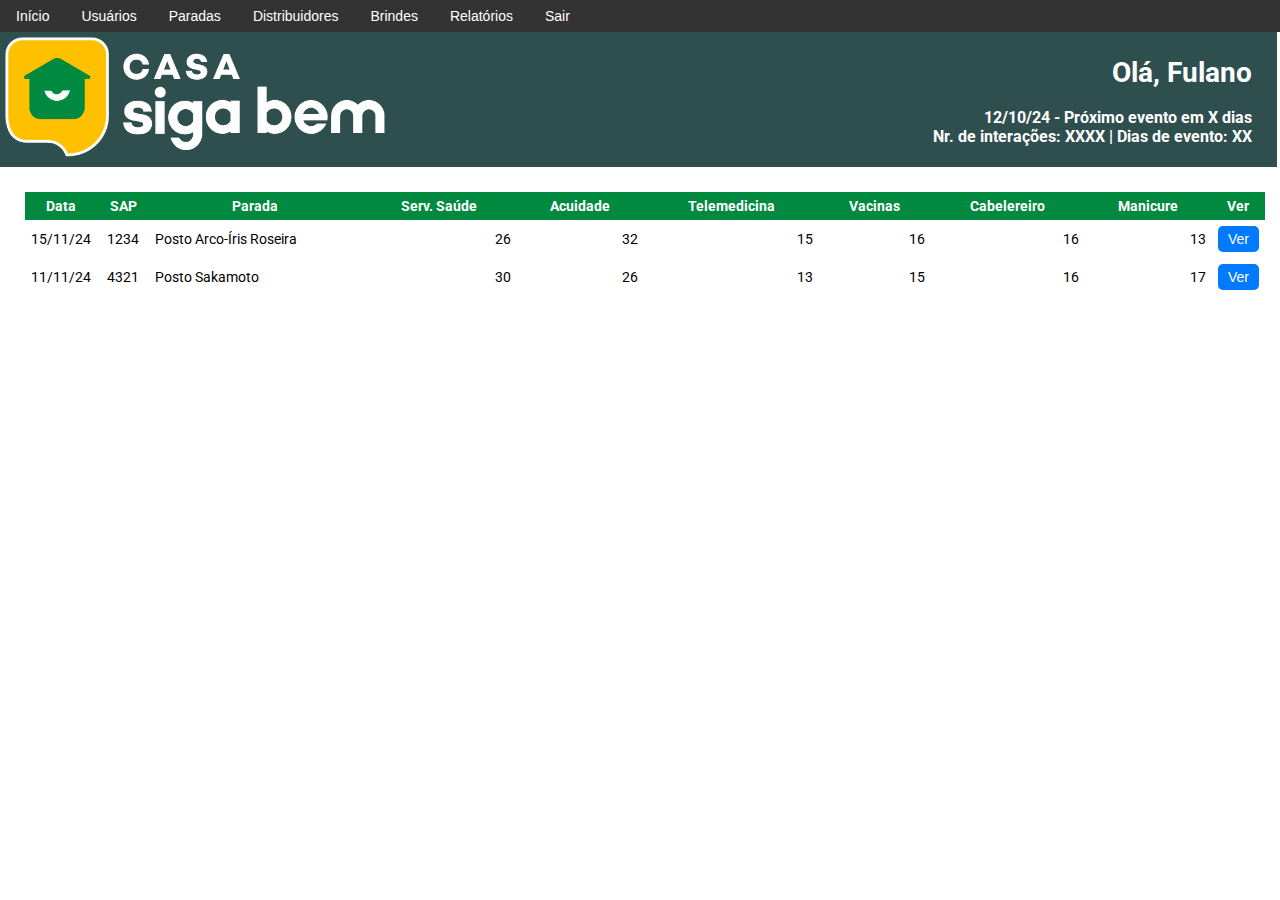
<file: modelagem/index.html>
<!DOCTYPE html>
<html lang='pt-BR'>
  <head>
      <meta charset='UTF-8'>
      <meta name='viewport' content='width=device-width, initial-scale=1.0'>
      <title>Casa Siga Bem</title>
      <link rel='stylesheet' href='../css/main.css'>

      <link rel="preconnect" href="https://fonts.googleapis.com">
      <link rel="preconnect" href="https://fonts.gstatic.com" crossorigin>
      <link href="https://fonts.googleapis.com/css2?family=Roboto:ital,wght@0,100;0,300;0,400;0,500;0,700;0,900;1,100;1,300;1,400;1,500;1,700;1,900&display=swap" rel="stylesheet">
  </head>
  <body>

  <div class="top-bar">
    <button><a href="index.html">Início</a></button>
    <button><a href="usuarios.html">Usuários</a></button>
    <button><a href="paradas.html">Paradas</button</a></button>
    <button><a href="distribuidores.html">Distribuidores</a></button>
    <button><a href="brindes.html">Brindes</a></button>
    <button><a href="relatorios.html">Relatórios</a></button>
    <button>Sair</button>
  </div>


    <div class="top">
        <img src="../img/logo_casa.png" alt="Casa Siga Bem" height="120px" style="margin-right: 20px;">
        <div class="top-ficha">
            <h1>Olá, Fulano</h1>
            <h3>12/10/24 - Próximo evento em X dias<br>
            Nr. de interações: XXXX | Dias de evento: XX</h3>
        </div>
    </div>


  <div class="content">
  <table>
      <tr>
          <th style="width: 20px;">Data</th>
          <th style="width:40px;">SAP</th>
          <th style="width:200px;">Parada</th>
          <th>Serv. Saúde</th>
          <th>Acuidade</th>
          <th>Telemedicina</th>
          <th>Vacinas</th>
          <th>Cabelereiro</th>
          <th>Manicure</th>
          <th style="width: 30px;">Ver</th>
      </tr>
      <tr>
          <td style="text-align:center;width: 20px;">15/11/24</td>
          <td style="text-align:center;width:40px;">1234</td>
          <td>Posto Arco-Íris Roseira</td>
          <td style="text-align:right;">26</td>
          <td style="text-align:right;">32</td>
          <td style="text-align:right;">15</td>
          <td style="text-align:right;">16</td>
          <td style="text-align:right;">16</td>
          <td style="text-align:right;">13</td>
          <td style="text-align:center; width:30px;"><button>Ver</button></td>
      </tr>
      <tr>
          <td style="text-align:center;width: 20px;">11/11/24</td>
          <td style="text-align:center;width:40px;">4321</td>
          <td>Posto Sakamoto</td>
          <td style="text-align:right;">30</td>
          <td style="text-align:right;">26</td>
          <td style="text-align:right;">13</td>
          <td style="text-align:right;">15</td>
          <td style="text-align:right;">16</td>
          <td style="text-align:right;">17</td>
          <td style="text-align:center; width:30px;"><button>Ver</button></td>
      </tr>
  </table>
</div>


  </body>
</html>
</file>
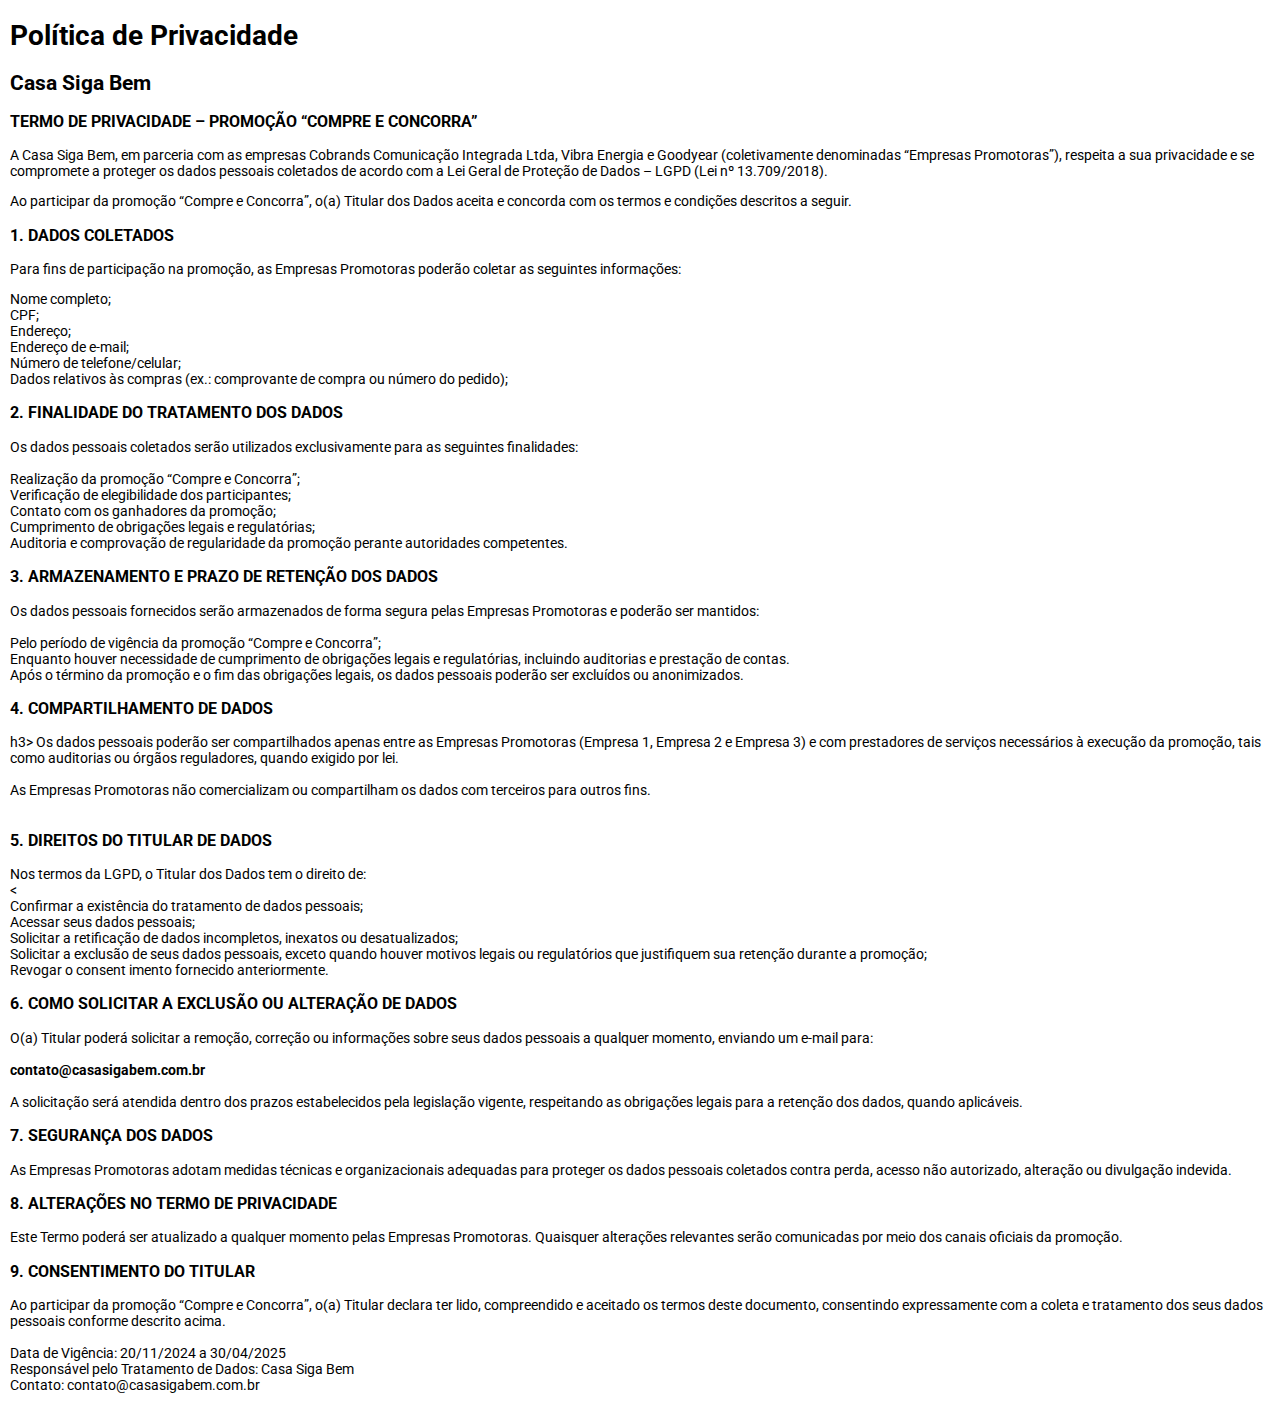
<file: privacidade.html>
<!DOCTYPE html>
    <html lang='pt-BR'>
    <head>
    <meta charset='UTF-8'>
    <meta name='viewport' content='width=device-width, initial-scale=1.0'>
    <title>Termo de uso</title>
    <link rel='stylesheet' href='css/main.css'>
    <link rel="icon" href="img/favicon.png" type="image/png">
    <link rel="preconnect" href="https://fonts.googleapis.com">
    <link rel="preconnect" href="https://fonts.gstatic.com" crossorigin>
    <link href="https://fonts.googleapis.com/css2?family=Roboto:ital,wght@0,100;0,300;0,400;0,500;0,700;0,900;1,100;1,300;1,400;1,500;1,700;1,900&display=swap" rel="stylesheet">

    <style>
        body {
            margin: 10px;
        }
    </style>
    </head>
<body>

<p>
    <h1>Política de Privacidade</h1>
    <h2>Casa Siga Bem</h2>
</p>

<p>
    <h3>TERMO DE PRIVACIDADE – PROMOÇÃO “COMPRE E CONCORRA”</h3>
    A Casa Siga Bem, em parceria com as empresas Cobrands Comunicação Integrada Ltda, Vibra Energia e Goodyear (coletivamente denominadas “Empresas Promotoras”), respeita a sua privacidade e se compromete a proteger os dados pessoais coletados de acordo com a Lei Geral de Proteção de Dados – LGPD (Lei nº 13.709/2018).
</p>

<p>
    Ao participar da promoção “Compre e Concorra”, o(a) Titular dos Dados aceita e concorda com os termos e condições descritos a seguir.
</p>

<p>
    <h3>1. DADOS COLETADOS</h3>
    Para fins de participação na promoção, as Empresas Promotoras poderão coletar as seguintes informações:
</p>

<p>
    Nome completo;<br>
    CPF;<br>
    Endereço;<br>
    Endereço de e-mail;<br>
    Número de telefone/celular;<br>
    Dados relativos às compras (ex.: comprovante de compra ou número do pedido);
</p>

<p>
    <h3>2. FINALIDADE DO TRATAMENTO DOS DADOS</h3>
    Os dados pessoais coletados serão utilizados exclusivamente para as seguintes finalidades:<br><br>

    Realização da promoção “Compre e Concorra”;<br>
    Verificação de elegibilidade dos participantes;<br>
    Contato com os ganhadores da promoção;<br>
    Cumprimento de obrigações legais e regulatórias;<br>
    Auditoria e comprovação de regularidade da promoção perante autoridades competentes.
</p>

<p>
    <h3>3. ARMAZENAMENTO E PRAZO DE RETENÇÃO DOS DADOS</h3>
    Os dados pessoais fornecidos serão armazenados de forma segura pelas Empresas Promotoras e poderão ser mantidos:<br><br>

    Pelo período de vigência da promoção “Compre e Concorra”;<br>
    Enquanto houver necessidade de cumprimento de obrigações legais e regulatórias, incluindo auditorias e prestação de contas.<br>
    Após o término da promoção e o fim das obrigações legais, os dados pessoais poderão ser excluídos ou anonimizados.
</p>

<p>
    <h3>4. COMPARTILHAMENTO DE DADOS</h3>h3>
    Os dados pessoais poderão ser compartilhados apenas entre as Empresas Promotoras (Empresa 1, Empresa 2 e Empresa 3) e com prestadores de serviços necessários à execução da promoção, tais como auditorias ou órgãos reguladores, quando exigido por lei.<br><br>

    As Empresas Promotoras não comercializam ou compartilham os dados com terceiros para outros fins.<br><br>
</p>

<p>
    <h3>5. DIREITOS DO TITULAR DE DADOS</h3>
    Nos termos da LGPD, o Titular dos Dados tem o direito de:<br><<br>

    Confirmar a existência do tratamento de dados pessoais;<br>
    Acessar seus dados pessoais;<br>
    Solicitar a retificação de dados incompletos, inexatos ou desatualizados;<br>
    Solicitar a exclusão de seus dados pessoais, exceto quando houver motivos legais ou regulatórios que justifiquem sua retenção durante a promoção;<br>
    Revogar o consent imento fornecido anteriormente.<br>
</p>

<p>
    <h3>6. COMO SOLICITAR A EXCLUSÃO OU ALTERAÇÃO DE DADOS</h3>
    O(a) Titular poderá solicitar a remoção, correção ou informações sobre seus dados pessoais a qualquer momento, enviando um e-mail para:<br><br>

    <b>contato@casasigabem.com.br</b><br><br>

    A solicitação será atendida dentro dos prazos estabelecidos pela legislação vigente, respeitando as obrigações legais para a retenção dos dados, quando aplicáveis.
</p>

<p>
    <h3>7. SEGURANÇA DOS DADOS</h3>
    As Empresas Promotoras adotam medidas técnicas e organizacionais adequadas para proteger os dados pessoais coletados contra perda, acesso não autorizado, alteração ou divulgação indevida.
</p>

<p>
    <h3>8. ALTERAÇÕES NO TERMO DE PRIVACIDADE</h3>
    Este Termo poderá ser atualizado a qualquer momento pelas Empresas Promotoras. Quaisquer alterações relevantes serão comunicadas por meio dos canais oficiais da promoção.
</p>

<p>
    <h3>9. CONSENTIMENTO DO TITULAR</h3>
    Ao participar da promoção “Compre e Concorra”, o(a) Titular declara ter lido, compreendido e aceitado os termos deste documento, consentindo expressamente com a coleta e tratamento dos seus dados pessoais conforme descrito acima.<br><br>

    Data de Vigência: 20/11/2024 a 30/04/2025<br>
    Responsável pelo Tratamento de Dados: Casa Siga Bem<br>
    Contato: contato@casasigabem.com.br
</p>

</body>
</html>
</file>
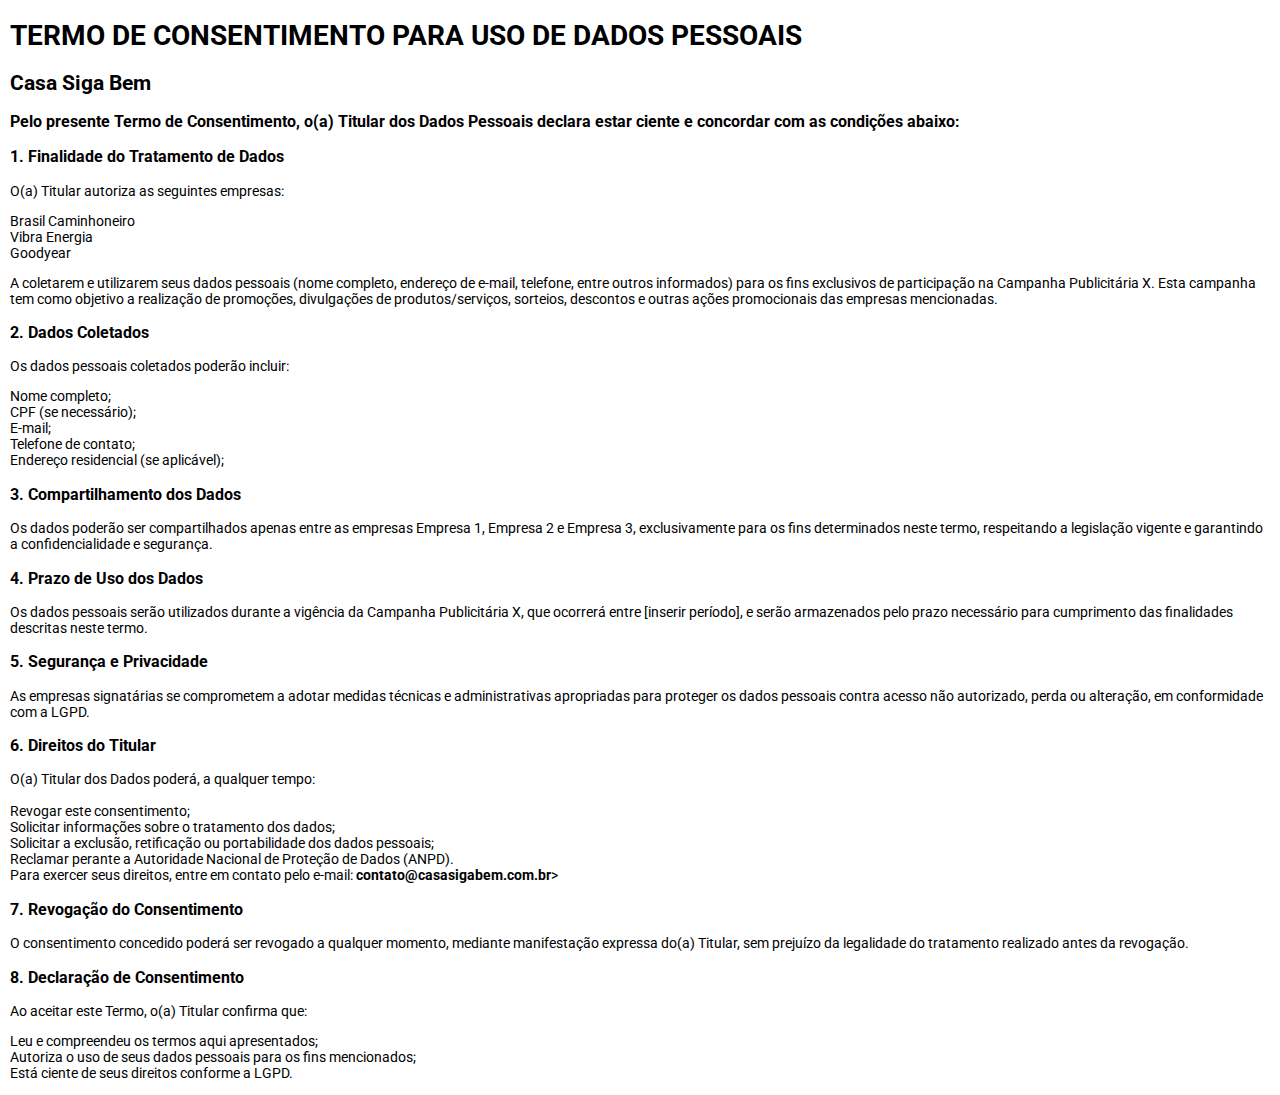
<file: termo_uso.html>
<!DOCTYPE html>
    <html lang='pt-BR'>
    <head>
    <meta charset='UTF-8'>
    <meta name='viewport' content='width=device-width, initial-scale=1.0'>
    <title>Termo de uso</title>
    <link rel='stylesheet' href='css/main.css'>
    <link rel="icon" href="img/favicon.png" type="image/png">
    <link rel="preconnect" href="https://fonts.googleapis.com">
    <link rel="preconnect" href="https://fonts.gstatic.com" crossorigin>
    <link href="https://fonts.googleapis.com/css2?family=Roboto:ital,wght@0,100;0,300;0,400;0,500;0,700;0,900;1,100;1,300;1,400;1,500;1,700;1,900&display=swap" rel="stylesheet">

    <style>
        body {
            margin: 10px;
        }
    </style>
    </head>

<body>

<p>
    <h1>TERMO DE CONSENTIMENTO PARA USO DE DADOS PESSOAIS</h1>
    <h2>Casa Siga Bem</h2>
</p>

<p>
    <h3>Pelo presente Termo de Consentimento, o(a) Titular dos Dados Pessoais declara estar ciente e concordar com as condições abaixo:</h3>
</p>

<p>
    <h3>1. Finalidade do Tratamento de Dados</h3>
    O(a) Titular autoriza as seguintes empresas:
</p>

<p>
    Brasil Caminhoneiro<br>
    Vibra Energia<br>
    Goodyear<br>
</p>

<p>
    A coletarem e utilizarem seus dados pessoais (nome completo, endereço de e-mail, telefone, entre outros informados) para os fins exclusivos de participação na Campanha Publicitária X. Esta campanha tem como objetivo a realização de promoções, divulgações de produtos/serviços, sorteios, descontos e outras ações promocionais das empresas mencionadas.
</p>

<p>
    <h3>2. Dados Coletados</h3>
    Os dados pessoais coletados poderão incluir:
</p>

<p>
    Nome completo;<br>
    CPF (se necessário);<br>
    E-mail;<br>
    Telefone de contato;<br>
    Endereço residencial (se aplicável);
</p>

<p>
    <h3>3. Compartilhamento dos Dados</h3>
    Os dados poderão ser compartilhados apenas entre as empresas Empresa 1, Empresa 2 e Empresa 3, exclusivamente para os fins determinados neste termo, respeitando a legislação vigente e garantindo a confidencialidade e segurança.
</p>

<p>
    <h3>4. Prazo de Uso dos Dados</h3>
    Os dados pessoais serão utilizados durante a vigência da Campanha Publicitária X, que ocorrerá entre [inserir período], e serão armazenados pelo prazo necessário para cumprimento das finalidades descritas neste termo.
</p>

<p>
    <h3>5. Segurança e Privacidade</h3>
    As empresas signatárias se comprometem a adotar medidas técnicas e administrativas apropriadas para proteger os dados pessoais contra acesso não autorizado, perda ou alteração, em conformidade com a LGPD.
</p>

<p>
    <h3>6. Direitos do Titular</h3>
    O(a) Titular dos Dados poderá, a qualquer tempo:<br><br>

    Revogar este consentimento;<br>
    Solicitar informações sobre o tratamento dos dados;<br>
    Solicitar a exclusão, retificação ou portabilidade dos dados pessoais;<br>
    Reclamar perante a Autoridade Nacional de Proteção de Dados (ANPD).<br>
    Para exercer seus direitos, entre em contato pelo e-mail: <b>contato@casasigabem.com.br</b>>
</p>

<p>
    <h3>7. Revogação do Consentimento</h3>
    O consentimento concedido poderá ser revogado a qualquer momento, mediante manifestação expressa do(a) Titular, sem prejuízo da legalidade do tratamento realizado antes da revogação.
</p>

<p>
    <h3>8. Declaração de Consentimento</h3>
    Ao aceitar este Termo, o(a) Titular confirma que:
</p>

<p>
    Leu e compreendeu os termos aqui apresentados;<br>
    Autoriza o uso de seus dados pessoais para os fins mencionados;<br>
    Está ciente de seus direitos conforme a LGPD.
</p>

</body>
</html>
</file>
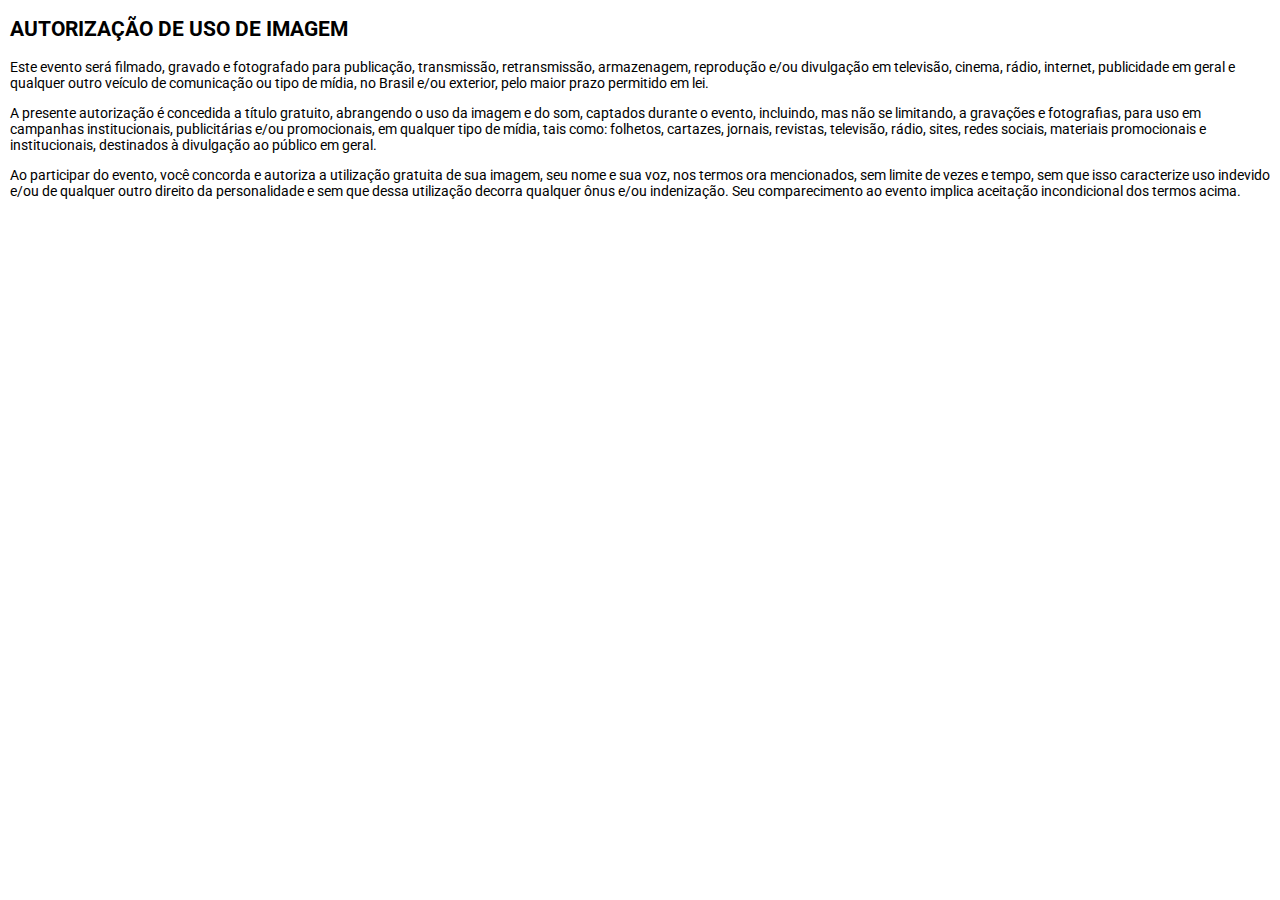
<file: termo_uso_imagem.html>
<!DOCTYPE html>
    <html lang='pt-BR'>
    <head>
    <meta charset='UTF-8'>
    <meta name='viewport' content='width=device-width, initial-scale=1.0'>
    <title>Termo de uso</title>
    <link rel='stylesheet' href='css/main.css'>
    <link rel="icon" href="img/favicon.png" type="image/png">
    <link rel="preconnect" href="https://fonts.googleapis.com">
    <link rel="preconnect" href="https://fonts.gstatic.com" crossorigin>
    <link href="https://fonts.googleapis.com/css2?family=Roboto:ital,wght@0,100;0,300;0,400;0,500;0,700;0,900;1,100;1,300;1,400;1,500;1,700;1,900&display=swap" rel="stylesheet">

    <style>
        body {
            margin: 10px;
        }
    </style>
    </head>

<body>

<h2>AUTORIZAÇÃO DE USO DE IMAGEM</h2>

<p>
    Este evento será filmado, gravado e fotografado para publicação, transmissão, retransmissão, armazenagem, reprodução e/ou divulgação em televisão, cinema, rádio, internet, publicidade em geral e qualquer outro veículo de comunicação ou tipo de mídia, no Brasil e/ou exterior, pelo maior prazo permitido em lei. 
</p>
<p>
    A presente autorização é concedida a título gratuito, abrangendo o uso da imagem e do som, captados durante o evento, incluindo, mas não se limitando, a gravações e fotografias, para uso em campanhas institucionais, publicitárias e/ou promocionais, em qualquer tipo de mídia, tais como: folhetos, cartazes, jornais, revistas, televisão, rádio, sites, redes sociais, materiais promocionais e institucionais, destinados à divulgação ao público em geral.
</p>
<p>
    Ao participar do evento, você concorda e autoriza a utilização gratuita de sua imagem, seu nome e sua voz, nos termos ora mencionados, sem limite de vezes e tempo, sem que isso caracterize uso indevido e/ou de qualquer outro direito da personalidade e sem que dessa utilização decorra qualquer ônus e/ou indenização. Seu comparecimento ao evento implica aceitação incondicional dos termos acima.
</p>

</body>
</html>
</file>
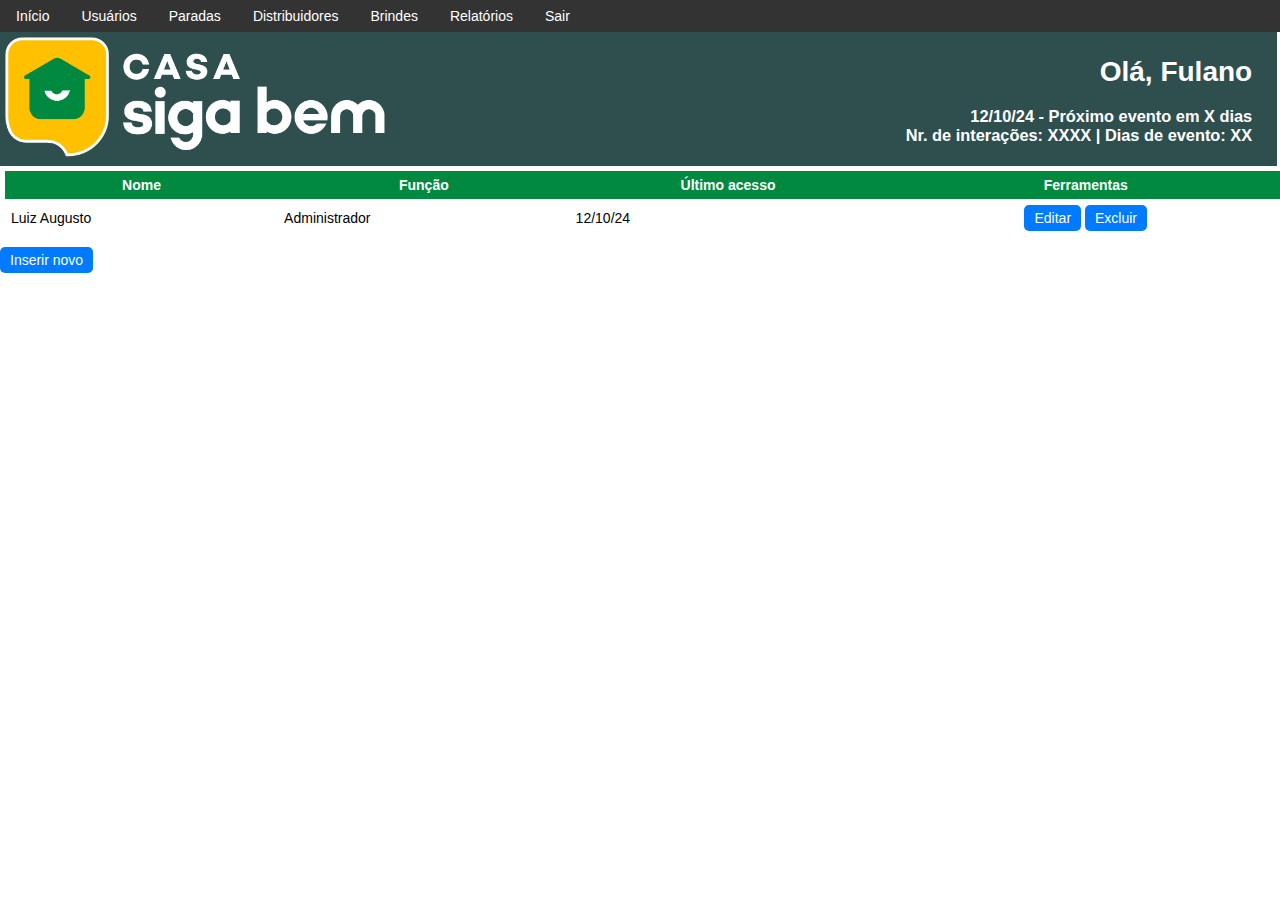
<file: modelagem/brindes.html>
<!DOCTYPE html>
<html lang='pt-BR'>
  <head>
      <meta charset='UTF-8'>
      <meta name='viewport' content='width=device-width, initial-scale=1.0'>
      <title>Casa Siga Bem</title>
      <link rel='stylesheet' href='../css/main.css'>
  </head>
  <body>

    <div class="top-bar">
        <button><a href="index.html">Início</a></button>
        <button><a href="usuarios.html">Usuários</a></button>
        <button><a href="paradas.html">Paradas</button</a></button>
        <button><a href="distribuidores.html">Distribuidores</a></button>
        <button><a href="brindes.html">Brindes</a></button>
        <button><a href="relatorios.html">Relatórios</a></button>
        <button>Sair</button>
      </div>

      <div class="top">
        <img src="../img/logo_casa.png" alt="Casa Siga Bem" height="120px" style="margin-right: 20px;">
        <div class="top-ficha">
            <h1>Olá, Fulano</h1>
            <h3>12/10/24 - Próximo evento em X dias<br>
            Nr. de interações: XXXX | Dias de evento: XX</h3>
        </div>
    </div>

<table>
    <tr>
        <th>Nome</th>
        <th>Função</th>
        <th>Último acesso</th>
        <th>Ferramentas</th>
    </tr>
    <tr>
        <td>Luiz Augusto</td>
        <td>Administrador</td>
        <td>12/10/24</td>
        <td style="text-align:center;">
            <button>Editar</button>
            <button>Excluir</button>
        </td>
    </tr>
</table>

  <button>Inserir novo</button>

</body>
</html>
</file>
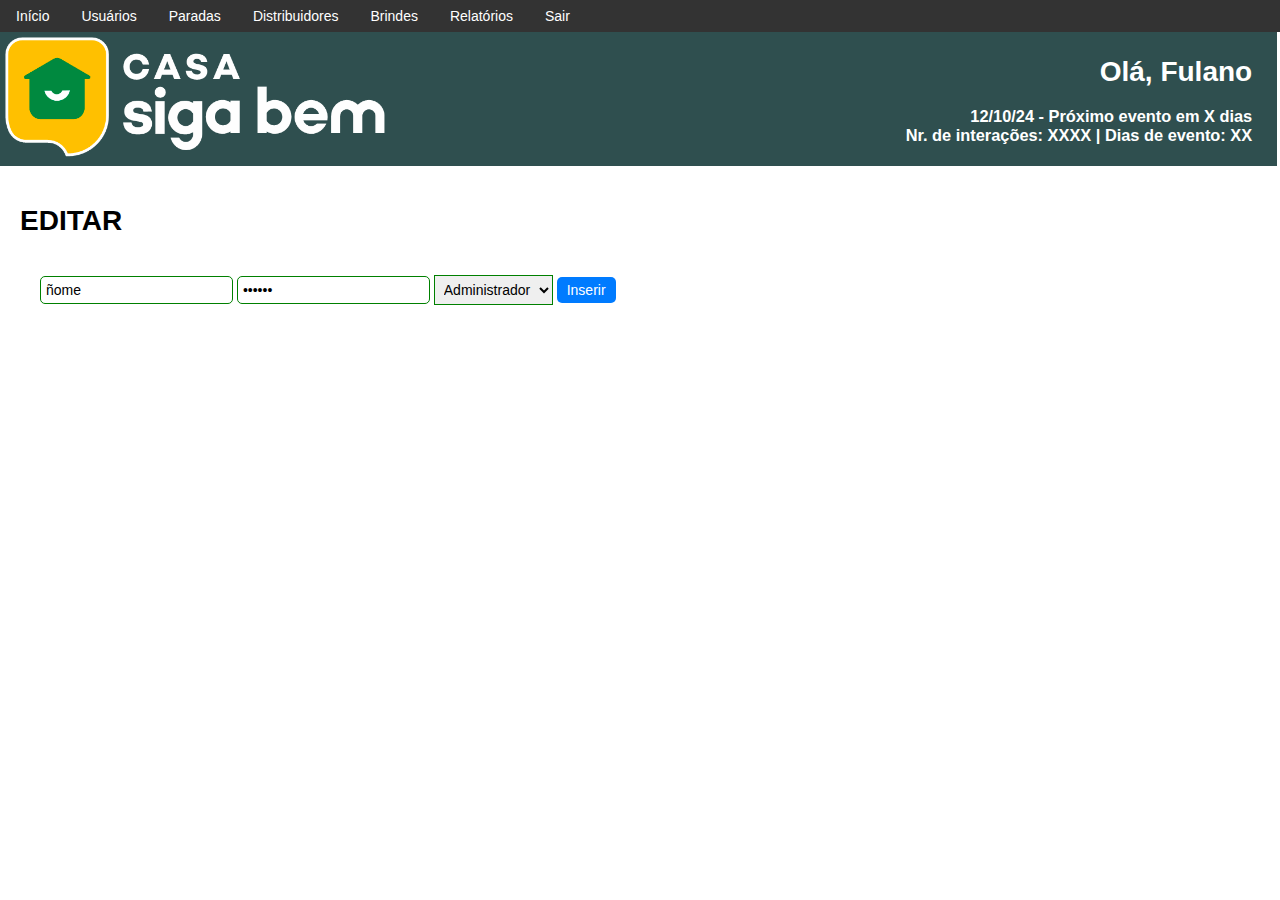
<file: modelagem/editar_usuario.html>
<!DOCTYPE html>
<html lang='pt-BR'>
  <head>
      <meta charset='UTF-8'>
      <meta name='viewport' content='width=device-width, initial-scale=1.0'>
      <title>Casa Siga Bem</title>
      <link rel='stylesheet' href='../css/main.css'>
  </head>
  <body>

    <div class="top-bar">
        <button><a href="index.html">Início</a></button>
        <button><a href="usuarios.html">Usuários</a></button>
        <button><a href="paradas.html">Paradas</button</a></button>
        <button><a href="distribuidores.html">Distribuidores</a></button>
        <button><a href="brindes.html">Brindes</a></button>
        <button><a href="relatorios.html">Relatórios</a></button>
        <button>Sair</button>
      </div>

      <div class="top">
        <img src="../img/logo_casa.png" alt="Casa Siga Bem" height="120px" style="margin-right: 20px;">
        <div class="top-ficha">
            <h1>Olá, Fulano</h1>
            <h3>12/10/24 - Próximo evento em X dias<br>
            Nr. de interações: XXXX | Dias de evento: XX</h3>
        </div>
    </div>     


<div class="content">

    <h1>EDITAR</h1>

    <div class="content"
    <form>
        <input type="text" name="usuario" placeholder="Usuário" value="ñome">
        <input type="password" name="senha" placeholder="senha" value="~senha">
        <select name="Ranking" required>
            <option value="1">Administrador</option>
            <option value="2">Operador</option>
            <option value="3">Cliente</option>`
            <option value="4">Key-Account</option>
            <option value="5">Estoquista</option>
        </select>
        <button type="submit" value="Inserir">Inserir</button>
    </form>
    </div>
</div>
</body>
</html>
</file>
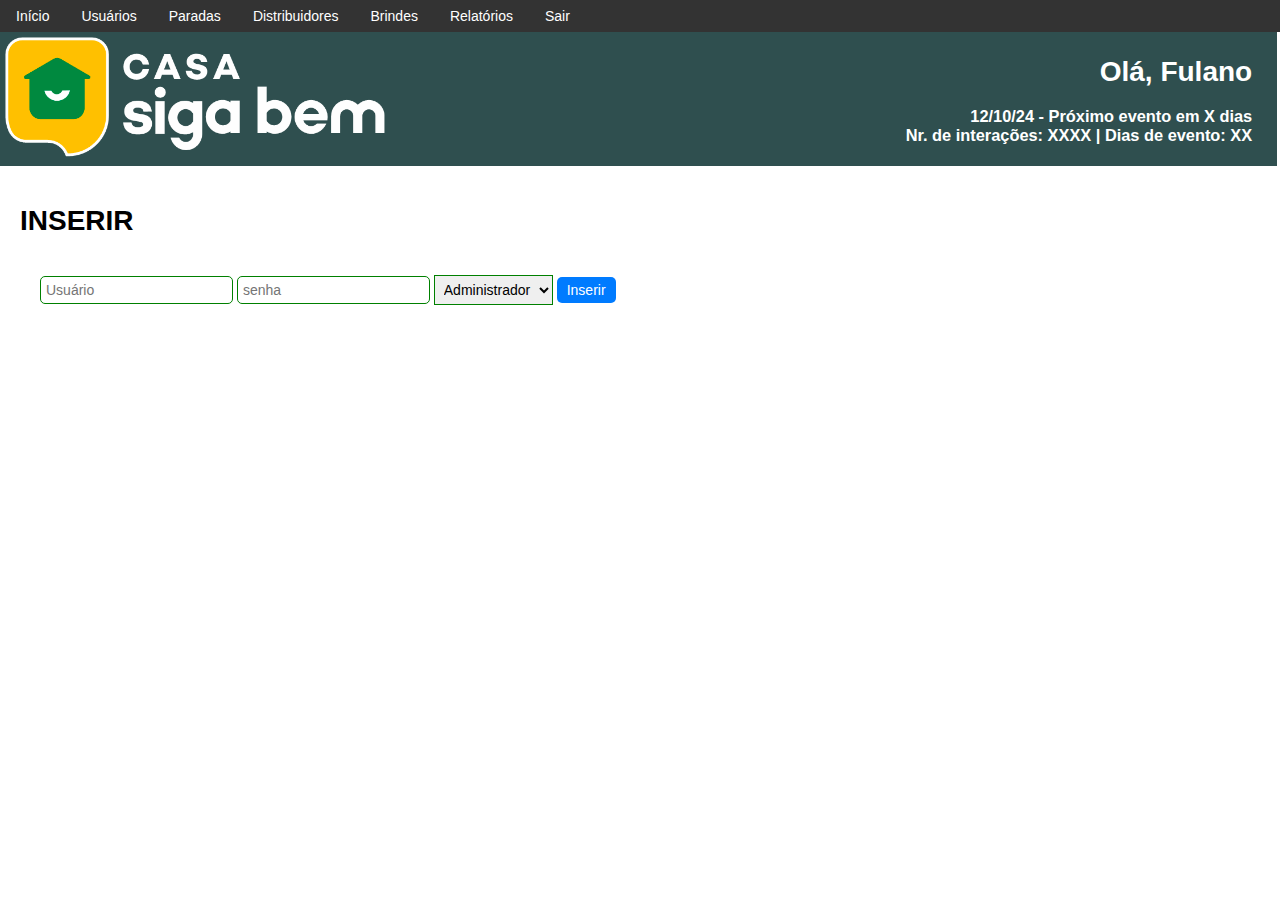
<file: modelagem/inserir_usuario.html>
<!DOCTYPE html>
<html lang='pt-BR'>
  <head>
      <meta charset='UTF-8'>
      <meta name='viewport' content='width=device-width, initial-scale=1.0'>
      <title>Casa Siga Bem</title>
      <link rel='stylesheet' href='../css/main.css'>
  </head>
  <body>

    <div class="top-bar">
        <button><a href="index.html">Início</a></button>
        <button><a href="usuarios.html">Usuários</a></button>
        <button><a href="paradas.html">Paradas</button</a></button>
        <button><a href="distribuidores.html">Distribuidores</a></button>
        <button><a href="brindes.html">Brindes</a></button>
        <button><a href="relatorios.html">Relatórios</a></button>
        <button>Sair</button>
      </div>

      <div class="top">
        <img src="../img/logo_casa.png" alt="Casa Siga Bem" height="120px" style="margin-right: 20px;">
        <div class="top-ficha">
            <h1>Olá, Fulano</h1>
            <h3>12/10/24 - Próximo evento em X dias<br>
            Nr. de interações: XXXX | Dias de evento: XX</h3>
        </div>
    </div>     


<div class="content">

    <h1>INSERIR</h1>

    <div class="content"
        <form>
            <input type="text" name="usuario" placeholder="Usuário" required>
            <input type="password" name="senha" placeholder="senha" required>
            <select name="Ranking" required>
                <option value="1">Administrador</option>
                <option value="2">Operador</option>
                <option value="3">Cliente</option>`
                <option value="4">Key-Account</option>
                <option value="5">Estoquista</option>
            </select>
            <button type="submit" value="Inserir">Inserir</button>
        </form>
    </div>
</div>

</body>
</html>
</file>
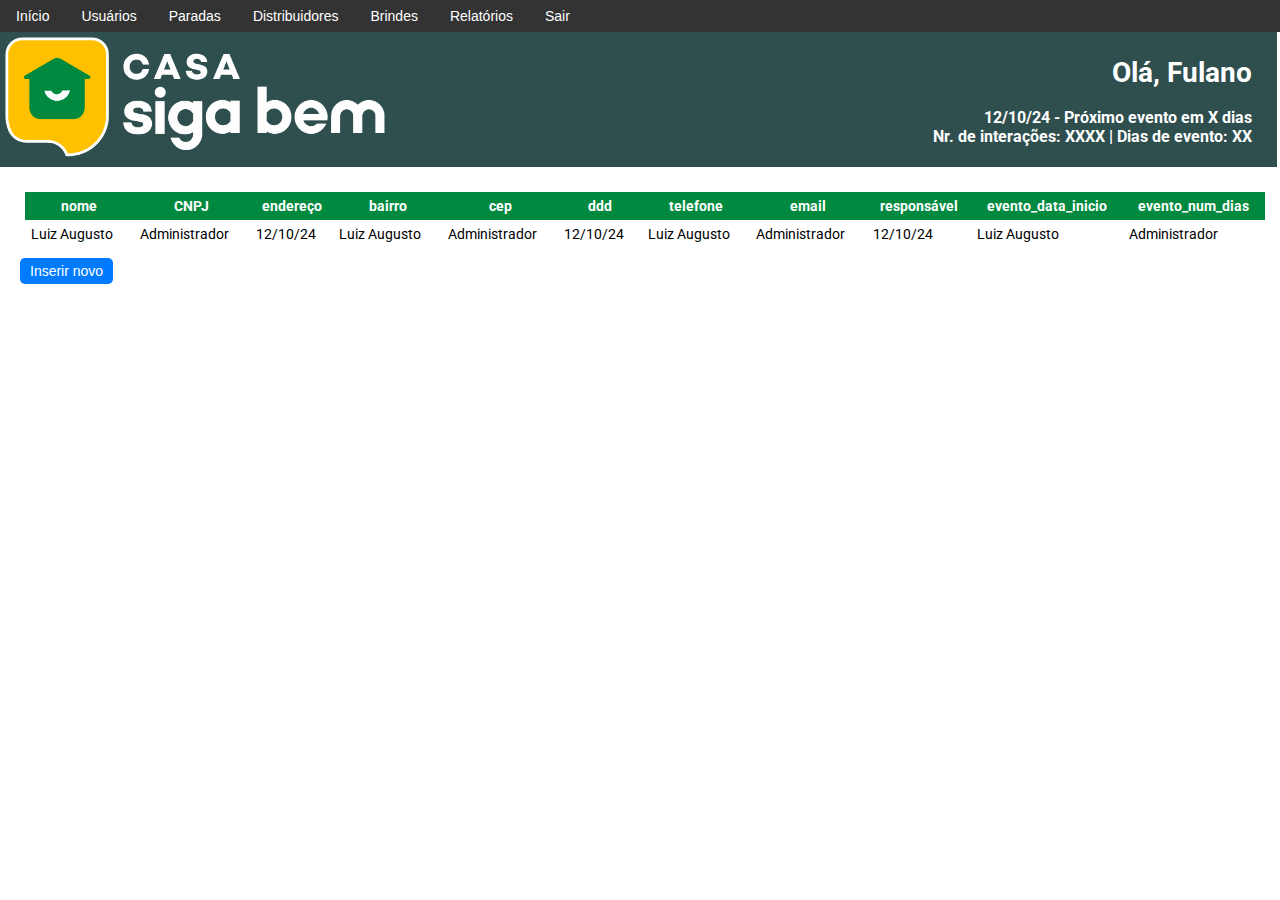
<file: modelagem/paradas.html>
<!DOCTYPE html>
<html lang='pt-BR'>
  <head>
    <meta charset='UTF-8'>
    <meta name='viewport' content='width=device-width, initial-scale=1.0'>
    <title>Casa Siga Bem</title>
    <link rel='stylesheet' href='../css/main.css'>

    <link rel="preconnect" href="https://fonts.googleapis.com">
    <link rel="preconnect" href="https://fonts.gstatic.com" crossorigin>
    <link href="https://fonts.googleapis.com/css2?family=Roboto:ital,wght@0,100;0,300;0,400;0,500;0,700;0,900;1,100;1,300;1,400;1,500;1,700;1,900&display=swap" rel="stylesheet">
  </head>
  <body>

    <div class="top-bar">
        <button><a href="index.html">Início</a></button>
        <button><a href="usuarios.html">Usuários</a></button>
        <button><a href="paradas.html">Paradas</button</a></button>
        <button><a href="distribuidores.html">Distribuidores</a></button>
        <button><a href="brindes.html">Brindes</a></button>
        <button><a href="relatorios.html">Relatórios</a></button>
        <button>Sair</button>
      </div>

      <div class="top">
        <img src="../img/logo_casa.png" alt="Casa Siga Bem" height="120px" style="margin-right: 20px;">
        <div class="top-ficha">
            <h1>Olá, Fulano</h1>
            <h3>12/10/24 - Próximo evento em X dias<br>
            Nr. de interações: XXXX | Dias de evento: XX</h3>
        </div>
    </div>
<div class="content">
<table>
    <tr>
        <th>nome</th>
        <th>CNPJ</th>
        <th>endereço</th>
        <th>bairro</th>
        <th>cep</th>
        <th>ddd</th>
        <th>telefone</th>
        <th>email</th>
        <th>responsável</th>
        <th>evento_data_inicio</th>
        <th>evento_num_dias</th>
    </tr>
    <tr>
        <td>Luiz Augusto</td>
        <td>Administrador</td>
        <td>12/10/24</td>
        <td>Luiz Augusto</td>
        <td>Administrador</td>
        <td>12/10/24</td>
        <td>Luiz Augusto</td>
        <td>Administrador</td>
        <td>12/10/24</td>
        <td>Luiz Augusto</td>
        <td>Administrador</td>
    </tr>
</table>

  <button>Inserir novo</button>
</div>
</body>
</html>
</file>
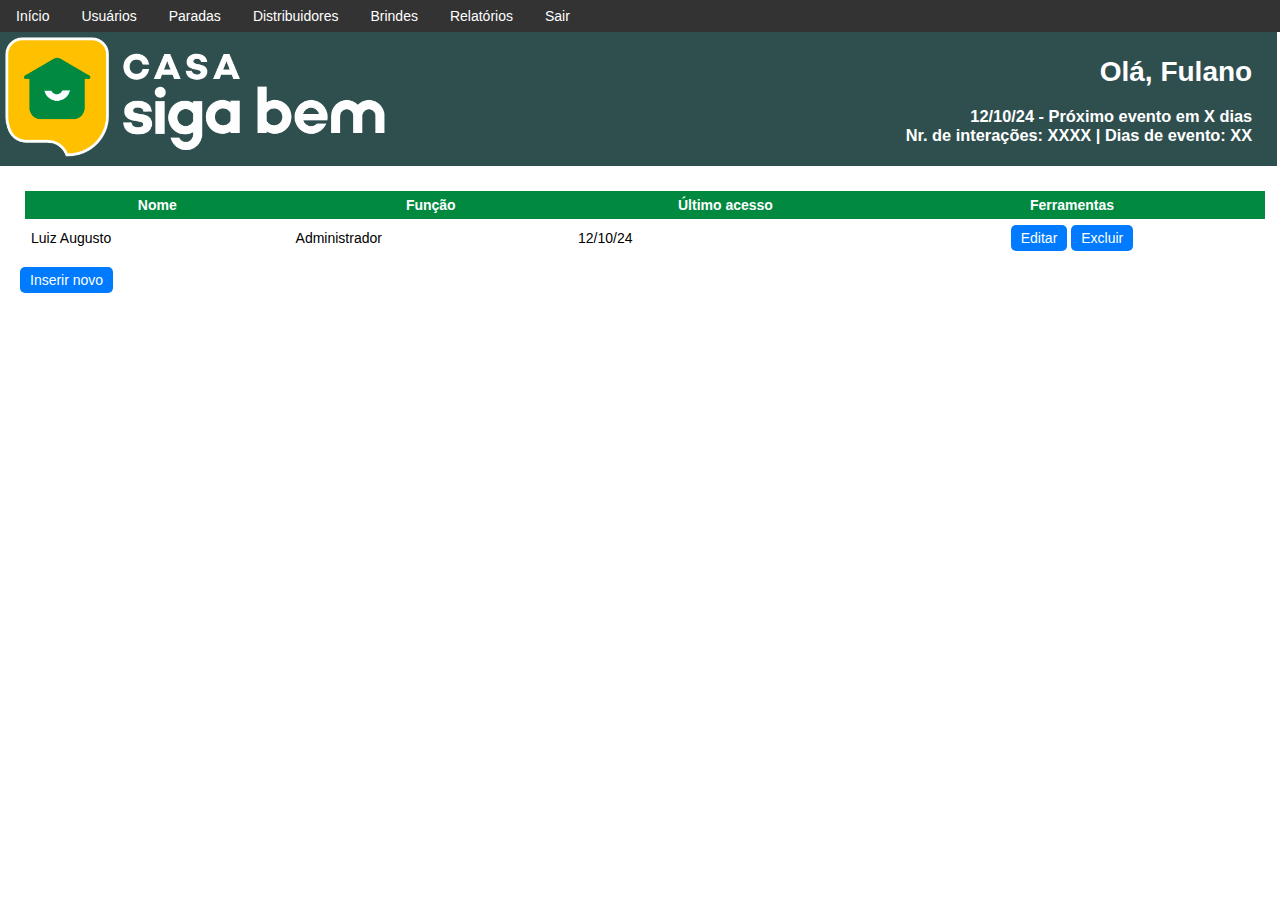
<file: modelagem/usuarios.html>
<!DOCTYPE html>
<html lang='pt-BR'>
  <head>
      <meta charset='UTF-8'>
      <meta name='viewport' content='width=device-width, initial-scale=1.0'>
      <title>Casa Siga Bem</title>
      <link rel='stylesheet' href='../css/main.css'>
  </head>
  <body>

    <div class="top-bar">
        <button><a href="index.html">Início</a></button>
        <button><a href="usuarios.html">Usuários</a></button>
        <button><a href="paradas.html">Paradas</button</a></button>
        <button><a href="distribuidores.html">Distribuidores</a></button>
        <button><a href="brindes.html">Brindes</a></button>
        <button><a href="relatorios.html">Relatórios</a></button>
        <button>Sair</button>
      </div>

      <div class="top">
        <img src="../img/logo_casa.png" alt="Casa Siga Bem" height="120px" style="margin-right: 20px;">
        <div class="top-ficha">
            <h1>Olá, Fulano</h1>
            <h3>12/10/24 - Próximo evento em X dias<br>
            Nr. de interações: XXXX | Dias de evento: XX</h3>
        </div>
    </div>     

    <div class="content">

        <table>
            <tr>
                <th>Nome</th>
                <th>Função</th>
                <th>Último acesso</th>
                <th>Ferramentas</th>
            </tr>
            <tr>
                <td>Luiz Augusto</td>
                <td>Administrador</td>
                <td>12/10/24</td>
                <td style="text-align:center;">
                    <button><a href="editar_usuario.html">Editar</a></button>
                    <button>Excluir</button>
                </td>
            </tr>
        </table>

  <button><a href="inserir_usuario.html">Inserir novo</a></button>
</div>

</body>
</html>
</file>
<file: css/main.css>
body {
    margin: 0;
    padding: 0;
    font-family: "Roboto", sans-serif;
    font-size: 14px;;
}
a {
    color: inherit;
    text-decoration: none;
}
header {
    font-size: 2em;
    margin-bottom: 20px;
}
form {
    display: flex;
    flex-direction: column;
}
input {
    margin-bottom: 10px;
    padding: 5px;
    font-size: 1em;
    border: 1px solid green;
    border-radius: 5px;
}
select {
    margin-bottom: 10px;
    padding: 5px;
    font-size: 1em;
    border: 1px solid green;
}
button {
    padding-left: 10px;
    padding-right: 10px;
    padding-top: 5px;
    padding-bottom: 5px;
    font-size: 1em;
    border: none;
    border-radius: 5px;
    background-color: #007BFF;
    color: white;
    cursor: pointer;
}
button:hover {
    background-color: #0056b3;
}
table {
    width: 100%;
    border-collapse: collapse;
    margin-bottom: 10px;
    margin-top: 5px;
    margin-left: 5px;
}
table, th, td {
    border: 0px darkgreen solid;
}
th {
    padding: 6px;
    text-align: center;
    background-color: #00893f;
    color: white;
    white-space: nowrap;
}
td {
    padding: 6px;
    text-align: left;
    white-space: nowrap;
}
ul {
    list-style-type: none;
    padding: 0;
}
ul li {
    padding: 8px;
    border: 1px solid black;
    margin-bottom: 5px;
}
footer {
    background-color: #333;
    color: #fff;
    text-align: center;
    padding: 1em 0;
    position: sticky;
    bottom: 0;
    width: 99%;
}
.content {
    padding: 20px;
    flex: 1;
}
.top{
    padding: 5px;
    width:99%;
    display: flex; 
    align-items: left;
    background-color: darkslategray;
    justify-content: space-between;
}
.top-menu{
    padding: 5px;
    margin-top: 10px;
    width:99%;
    display: flex; 
    align-items: center;
    justify-content: center;
}
.top-ficha{
    text-align: right;
    padding-right: 20px;
    color: white;
}
.top-bar {
    background-color: #333;
    overflow: hidden;
}
.top-bar button {
    float: left;
    display: block;
    color: white;
    text-align: center;
    padding: 8px 16px;
    text-decoration: none;
    background: none;
    border: none;
    cursor: pointer;
}
.top-bar button:hover {
    background-color: #ddd;
    color: black;
}
.top-bar a {
    color: white;
}

.login {
    margin: 0 auto;
    display: flex; 
    align-items: center;
    justify-content: center;
    text-align: center;
    max-width: 600px;
    height: 80vh;  
    width: 100%;
}

.bloco_centro{
    margin: 0 auto;
    display: flex;
    align-items: center;
    justify-content: center;
    text-align: left;
    max-width: 800px;
    width: 100%;
}

.formulario {
    max-width: 520px;
    width: 100%;
    background-color: rgba(255, 255, 255, 0.8);
    padding: 20px;
    box-shadow: 0 0 10px rgba(0, 0, 0, 0.1);
    border-radius: 10px;
    text-align: left;
}
.centro {
    padding: 6px;
    text-align: center;
    white-space: nowrap;
}

.form-inline {
    display: flex;
    flex-wrap: wrap;
    align-items: center;
}

.form-inline input,
.form-inline select,
.form-inline radio,
.form-inline button {
    margin-right: 10px;
    margin-bottom: 10px;
}
</file>
